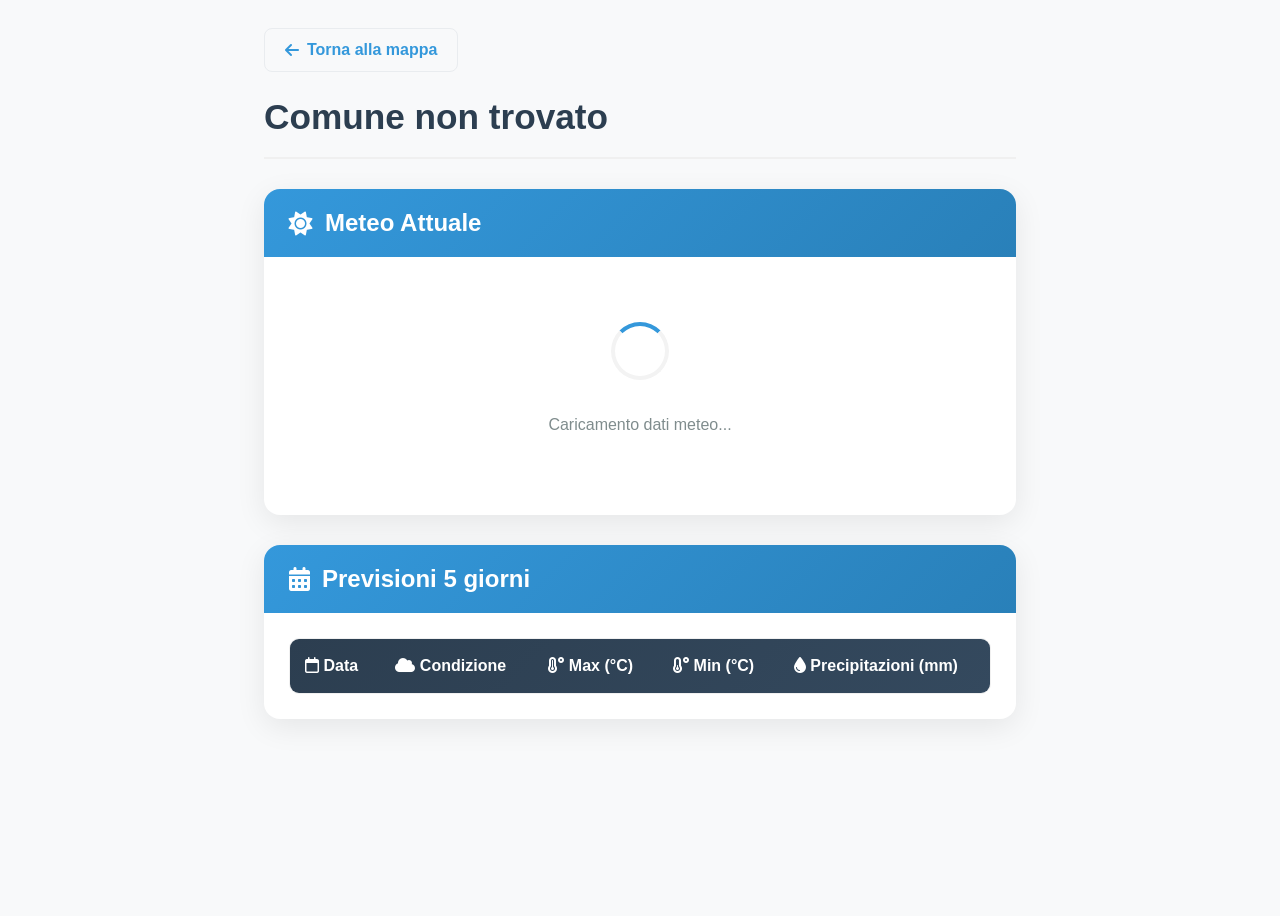
<file: dettaglio.html>
<!DOCTYPE html>
<html lang="it">
<head>
    <meta charset="UTF-8">
    <meta name="viewport" content="width=device-width, initial-scale=1.0">
    <title>BGMeteo - Dettaglio</title>
    <link rel="icon" type="image/x-icon" href="src/img/logo/BGMeteo-Compact-Dark.ico">
    <link rel="stylesheet" href="dettaglio-style.css">
    <link rel="stylesheet" href="https://cdnjs.cloudflare.com/ajax/libs/font-awesome/6.4.0/css/all.min.css">
</head>
<body>
    <div class="container dettaglio-container">
        
        <!-- pulsante per tornare -->
        <a href="index.html" class="back-link">
            <i class="fas fa-arrow-left"></i> Torna alla mappa
        </a>
        
        <!-- TITOLO -->
        <div class="header-dettaglio">
            <h1 id="titoloComune">
                <i class="fas fa-location-dot"></i> Dettaglio Meteo
            </h1>
            <div class="last-update">
                <span id="ultimoAggiornamento"></span>
            </div>
        </div>
     
        <!-- dettagli meteo attuali -->
        <div class="meteo-attuale card">
            <div class="card-header">
                <h2><i class="fas fa-sun"></i> Meteo Attuale</h2>
            </div>
            <div id="datiAttuali" class="card-content">
                <div class="loading-spinner">
                    <div class="spinner"></div>
                    <p>Caricamento dati meteo...</p>
                </div>
            </div>
        </div>
        
        <!-- dettagli previsioni -->
        <div class="previsioni card">
            <div class="card-header">
                <h2><i class="fas fa-calendar-alt"></i> Previsioni 5 giorni</h2>
            </div>
            <div class="card-content">
                <div class="table-container">
                    <table id="tabellaPrevisioni">
                        <thead>
                            <tr>
                                <th><i class="far fa-calendar"></i> Data</th>
                                <th><i class="fas fa-cloud"></i> Condizione</th>
                                <th><i class="fas fa-temperature-high"></i> Max (°C)</th>
                                <th><i class="fas fa-temperature-low"></i> Min (°C)</th>
                                <th><i class="fas fa-tint"></i> Precipitazioni (mm)</th>
                            </tr>
                        </thead>
                        <tbody>
                            <!-- popolato con JavaScript -->
                        </tbody>
                    </table>
                </div>
            </div>
        </div>
        
    </div>
    
    <script src="dettaglio.js"></script>
</body>
</html>
</file>
<file: dettaglio-style.css>
/* Stili specifici per la pagina di dettaglio */
body {
    font-family: 'Segoe UI', Tahoma, Geneva, Verdana, sans-serif;
    background-color: #f8f9fa;
    text-align: left;
    color: #333;
    min-height: 100vh;
    display: flex;
    flex-direction: column;
}

.dettaglio-container {
    max-width: 1200px;
    padding: 20px;
    margin: 0px auto;
    animation: fadeIn 0.5s ease-out;
}

@keyframes fadeIn {
    from { opacity: 0; transform: translateY(10px); }
    to { opacity: 1; transform: translateY(0); }
}

.icona-grande {
    size: 50px;
    align-items: right;
}



/* Stile per il link di ritorno */
.back-link {
    display: inline-flex;
    align-items: center;
    gap: 8px;
    color: #3498db;
    text-decoration: none;
    font-weight: 600;
    padding: 12px 20px;
    background-color: #f8f9fa;
    border-radius: 8px;
    margin-bottom: 25px;
    transition: all 0.3s ease;
    border: 1px solid #e9ecef;
}

.back-link:hover {
    background-color: #3498db;
    color: white;
    transform: translateX(-5px);
}

/* Header della pagina di dettaglio */
.header-dettaglio {
    display: flex;
    justify-content: space-between;
    align-items: center;
    flex-wrap: wrap;
    gap: 15px;
    margin-bottom: 30px;
    padding-bottom: 20px;
    border-bottom: 2px solid #f0f0f0;
}

.header-dettaglio h1 {
    color: #2c3e50;
    font-size: 2.2rem;
    margin: 0;
    display: flex;
    align-items: center;
    gap: 12px;
}

.header-dettaglio h1 i {
    color: #3498db;
}

.last-update {
    font-size: 0.9rem;
    color: #7f8c8d;
    background-color: #f8f9fa;
    padding: 8px 15px;
    border-radius: 20px;
    display: flex;
    align-items: center;
    gap: 8px;
}

/* Card design */
.card {
    background: white;
    border-radius: 16px;
    box-shadow: 0 8px 30px rgba(0, 0, 0, 0.08);
    overflow: hidden;
    margin-bottom: 30px;
    transition: transform 0.3s ease, box-shadow 0.3s ease;
}

.card:hover {
    transform: translateY(-5px);
    box-shadow: 0 12px 40px rgba(0, 0, 0, 0.12);
}

.card-header {
    background: linear-gradient(135deg, #3498db, #2980b9);
    color: white;
    padding: 20px 25px;
}

.card-header h2 {
    margin: 0;
    font-size: 1.5rem;
    display: flex;
    align-items: center;
    gap: 12px;
}

.card-content {
    padding: 25px;
}

/* Stile per la sezione meteo attuale */
#datiAttuali .loading-spinner {
    display: flex;
    flex-direction: column;
    align-items: center;
    justify-content: center;
    padding: 40px;
    color: #7f8c8d;
    text-align: center;
}

.spinner {
    width: 50px;
    height: 50px;
    border: 4px solid #f3f3f3;
    border-top: 4px solid #3498db;
    border-radius: 50%;
    animation: spin 1s linear infinite;
    margin-bottom: 20px;
}

@keyframes spin {
    0% { transform: rotate(0deg); }
    100% { transform: rotate(360deg); }
}

/* Stile per la tabella delle previsioni */
.table-container {
    overflow-x: auto;
    border-radius: 10px;
    border: 1px solid #f0f0f0;
}

#tabellaPrevisioni {
    width: 100%;
    border-collapse: collapse;
    min-width: 700px;
}

#tabellaPrevisioni thead {
    background: linear-gradient(135deg, #2c3e50, #34495e);
    color: white;
}

#tabellaPrevisioni th {
    padding: 18px 15px;
    text-align: left;
    font-weight: 600;
    font-size: 1rem;
    white-space: nowrap;
}

#tabellaPrevisioni tbody tr {
    border-bottom: 1px solid #f0f0f0;
    transition: background-color 0.2s ease;
}

#tabellaPrevisioni tbody tr:hover {
    background-color: #f8fafc;
}

#tabellaPrevisioni tbody tr:nth-child(even) {
    background-color: #f9f9f9;
}

#tabellaPrevisioni tbody tr:nth-child(even):hover {
    background-color: #f0f7ff;
}

#tabellaPrevisioni td {
    padding: 18px 15px;
    color: #333;
    font-size: 1rem;
}

/* Stile per la riga di caricamento della tabella */
.table-loading {
    display: flex;
    flex-direction: column;
    align-items: center;
    justify-content: center;
    padding: 30px;
    color: #7f8c8d;
}

.table-loading .spinner.small {
    width: 30px;
    height: 30px;
    margin-bottom: 15px;
}

/* Stili per condizioni meteo specifiche nella tabella */
.condizione-cell {
    display: flex;
    align-items: center;
    gap: 10px;
}

.condizione-sole {
    color: #f39c12;
}

.condizione-nuvoloso {
    color: #7f8c8d;
}

.condizione-pioggia {
    color: #3498db;
}

.condizione-neve {
    color: #1abc9c;
}

/* Stili per le temperature */
.temp-max {
    color: #e74c3c;
    font-weight: 600;
}

.temp-min {
    color: #3498db;
    font-weight: 600;
}

/* Stile per precipitazioni */
.precipitazioni {
    color: #2980b9;
    font-weight: 600;
}

/* Stile per i dati attuali quando sono popolati */
.dati-attuali-grid {
    display: grid;
    grid-template-columns: repeat(auto-fit, minmax(250px, 1fr));
    gap: 25px;
}

.dato-meteo {
    background-color: #f8fafc;
    padding: 20px;
    border-radius: 12px;
    border-left: 4px solid #3498db;
    transition: transform 0.3s ease;
}

.dato-meteo:hover {
    transform: translateY(-3px);
}

.dato-meteo h3 {
    color: #2c3e50;
    margin-top: 0;
    margin-bottom: 10px;
    font-size: 1.1rem;
    display: flex;
    align-items: center;
    gap: 10px;
}

.dato-meteo .valore {
    font-size: 2.2rem;
    font-weight: 700;
    color: #2c3e50;
}

.dato-meteo .unita {
    color: #7f8c8d;
    font-size: 1rem;
    margin-left: 5px;
}

.dato-meteo .descrizione {
    color: #5a6c7d;
    font-size: 0.95rem;
    margin-top: 5px;
}


/* responsive */
@media (max-width: 768px) {
    .dettaglio-container {
        padding: 15px;
    }
    
    .header-dettaglio {
        flex-direction: column;
        align-items: flex-start;
    }
    
    .header-dettaglio h1 {
        font-size: 1.8rem;
    }
    
    .card-header h2 {
        font-size: 1.3rem;
    }
    
    .card-content {
        padding: 20px 15px;
    }
    
    #tabellaPrevisioni th, 
    #tabellaPrevisioni td {
        padding: 14px 10px;
    }
    
    .dati-attuali-grid {
        grid-template-columns: 1fr;
    }
}

@media (max-width: 480px) {
    .header-dettaglio h1 {
        font-size: 1.5rem;
    }
    
    .back-link {
        width: 100%;
        justify-content: center;
    }
    
    #tabellaPrevisioni th, 
    #tabellaPrevisioni td {
        padding: 12px 8px;
        font-size: 0.9rem;
    }
}
</file>
